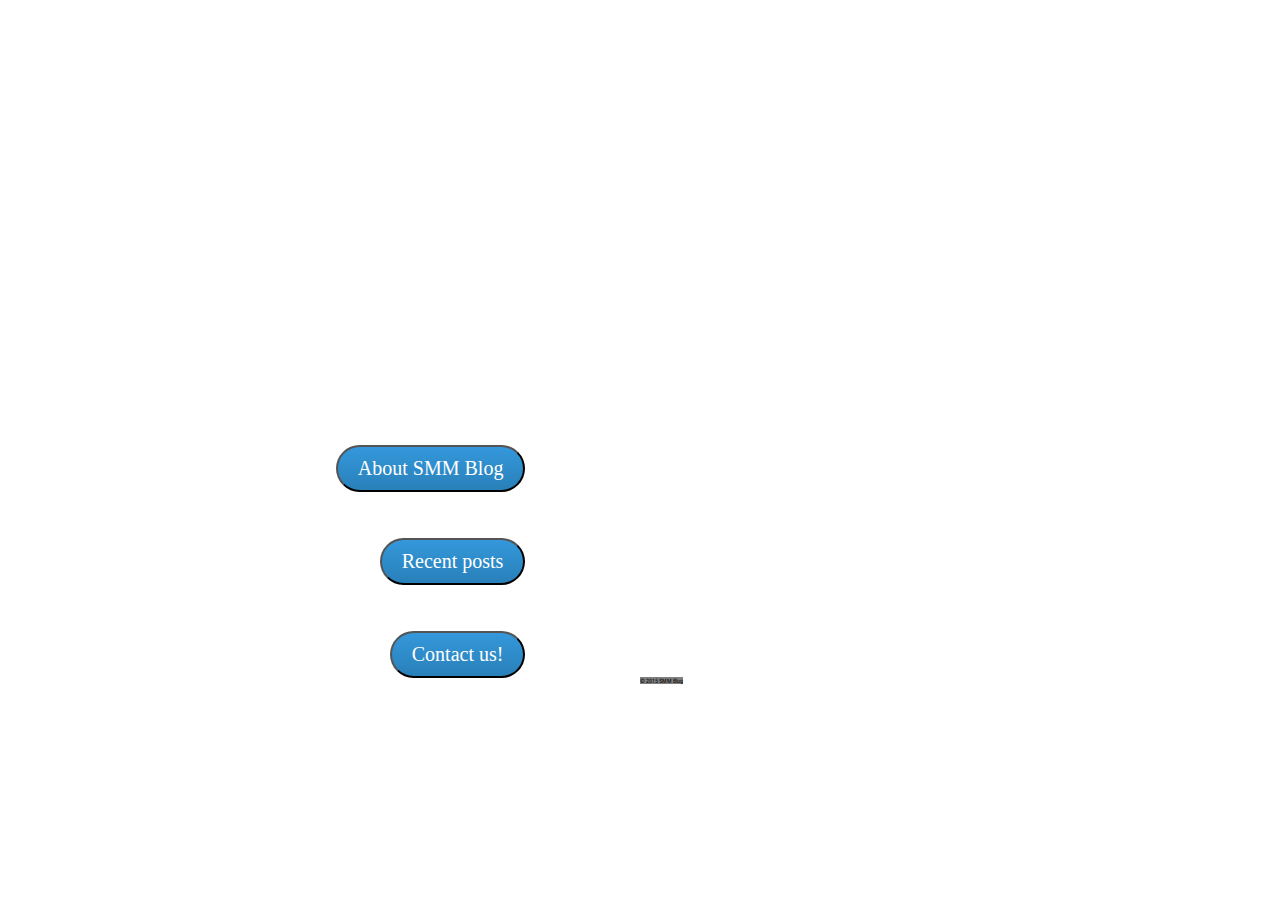
<file: Mobile/index.html>
<!DOCTYPE html>
<html>
  <head>
  <meta charset="utf-8">
    <title> SMM Blog </title>
       <link rel="stylesheet" type="text/css" href="css/reset.css">
     <link href='http://fonts.googleapis.com/css?family=Roboto+Condensed' rel='stylesheet' type='text/css'>
     <link rel="stylesheet" type="text/css" href="css/style.css">
     <meta name="viewport" content="width=device-width, initialscale=1">
  </head>
   <body>
    <header>
</header>
<div><button id="new"class="btn"> About SMM Blog </button> </div>
<div><button id="new1"class="btn" > Recent posts</button> </div>
<div><button id="new2"class="btn" > Contact us!</button> </div>
  <div><footer id="new3" class= "clearfix"> © 2015 SMM Blog</footer></div>
</body>
</file>
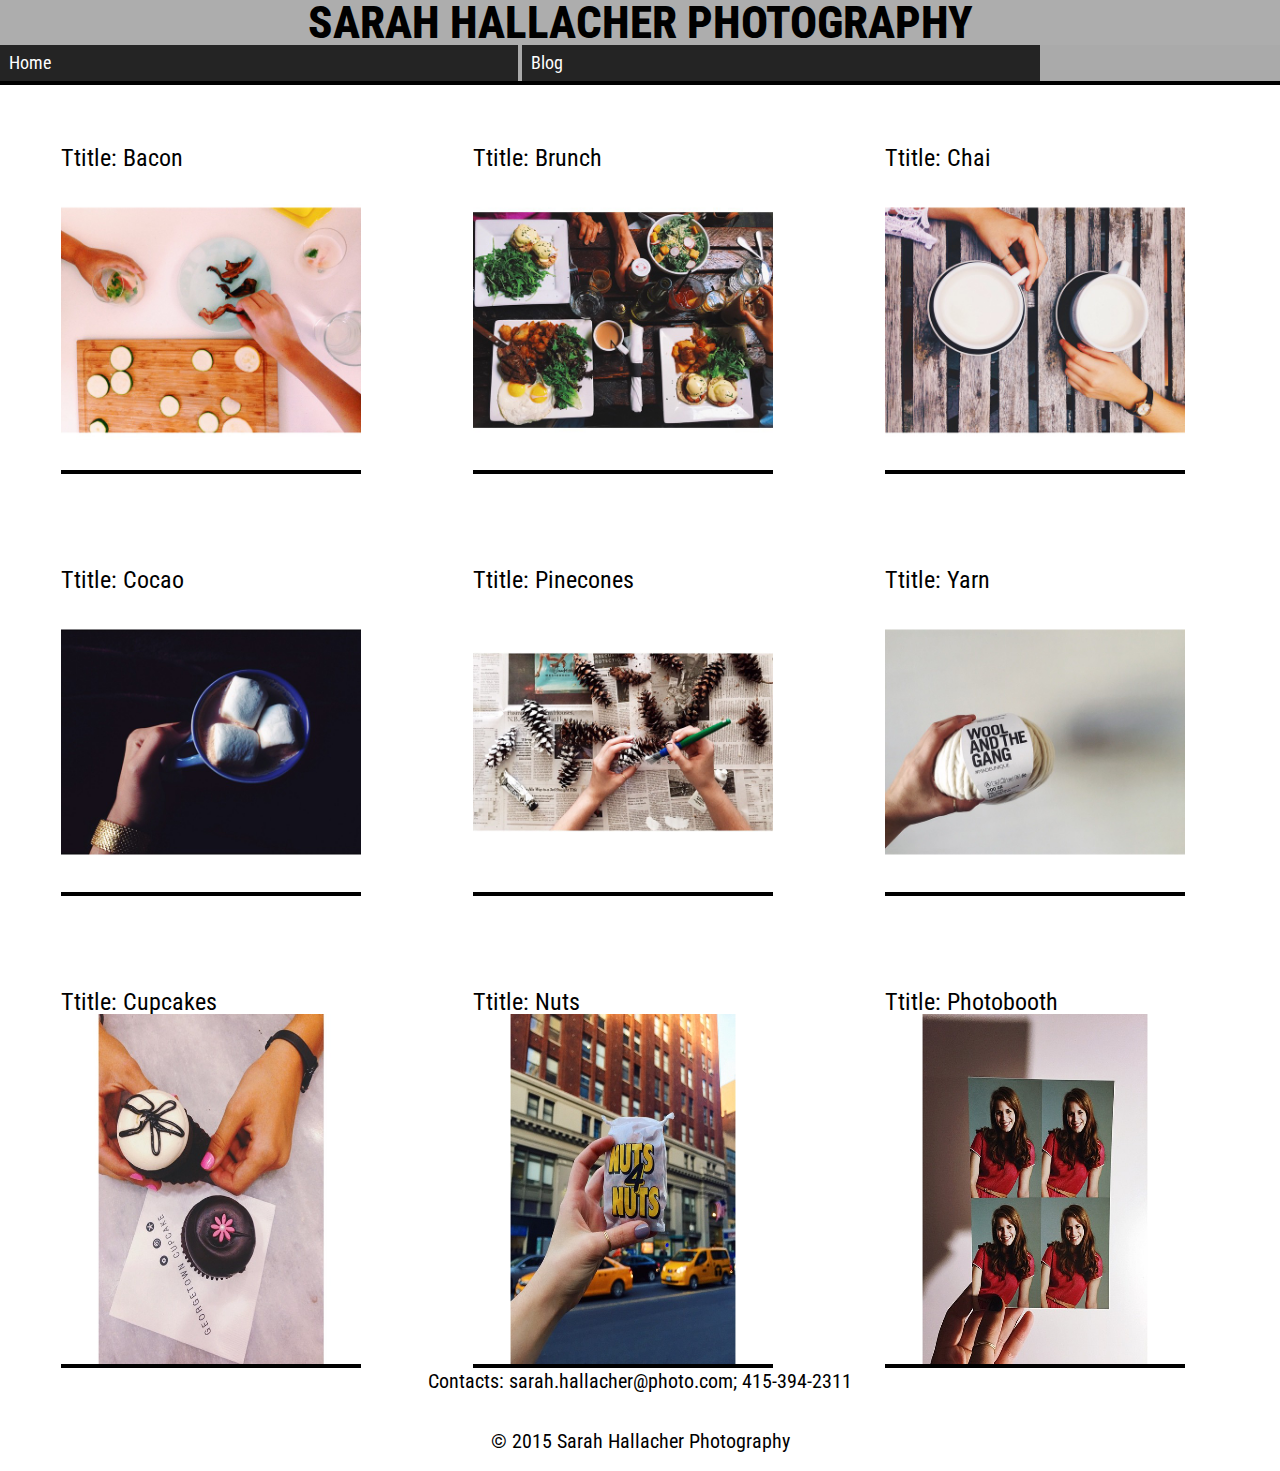
<file: photowebsite/index.html>
<!DOCTYPE html>
<html>
  <head>
  <meta charset="utf-8">
    <title> Sarah Hallacher Photography </title>
     <link rel="stylesheet" type="text/css" href="css/reset.css">
     <link href='http://fonts.googleapis.com/css?family=Roboto+Condensed' rel='stylesheet' type='text/css'>
     <link rel="stylesheet" type="text/css" href="css/style.css">
  </head>
   <body>
    <header>
      <h1> Sarah Hallacher Photography </h1>
</header>
<nav class= "clearfix">
 <a href="index.html"> Home </a>
  <a href="blog.html">Blog</a> 
  </nav>
    <figure><figcaption> Ttitle: Bacon </figcaption> 
 <img src= "images/bacon.jpg" title="bacon" width="300" height="300">
  </figure>
<figure><figcaption>Ttitle: Brunch </figcaption>
 <img src= "images/brunch.jpg" title="brunch" width="300" height="300"> </figure>
 
  <figure><figcaption> Ttitle: Chai </figcaption>
  <img src= "images/chai.jpg" title="chai" width="300" height="300"> </figure>
<figure><figcaption> Ttitle: Cocao </figcaption>
  <img src= "images/cocoa.jpg" title="cocao" width="300" height="300"></figure>
<figure><figcaption> Ttitle: Pinecones </figcaption>
  <img src= "images/pinecones.jpg" title="pinecones" width="300" height="300"></figure>
  <figure><figcaption> Ttitle: Yarn </figcaption>
  <img src= "images/yarn.jpg" title="yarn" width="300" height="300"></figure>
 <figure><figcaption> Ttitle: Cupcakes</figcaption>
  <img src= "images/cupcakes.jpg" title="cupcakes" width="300" height="350"></figure>
<figure><figcaption> Ttitle: Nuts </figcaption>
  <img src= "images/nuts.jpg" title="nuts" width="300" height="350"></figure>
  <figure><figcaption> Ttitle: Photobooth</figcaption>
  <img src= "images/photobooth.jpg" title="photobooth" width="300" height="350"></figure>
  </header>
  <footer> Contacts: sarah.hallacher@photo.com; 415-394-2311 </footer>
   <footer class= "clearfix"> © 2015 Sarah Hallacher Photography </footer>
  </body>
 </html>
</file>
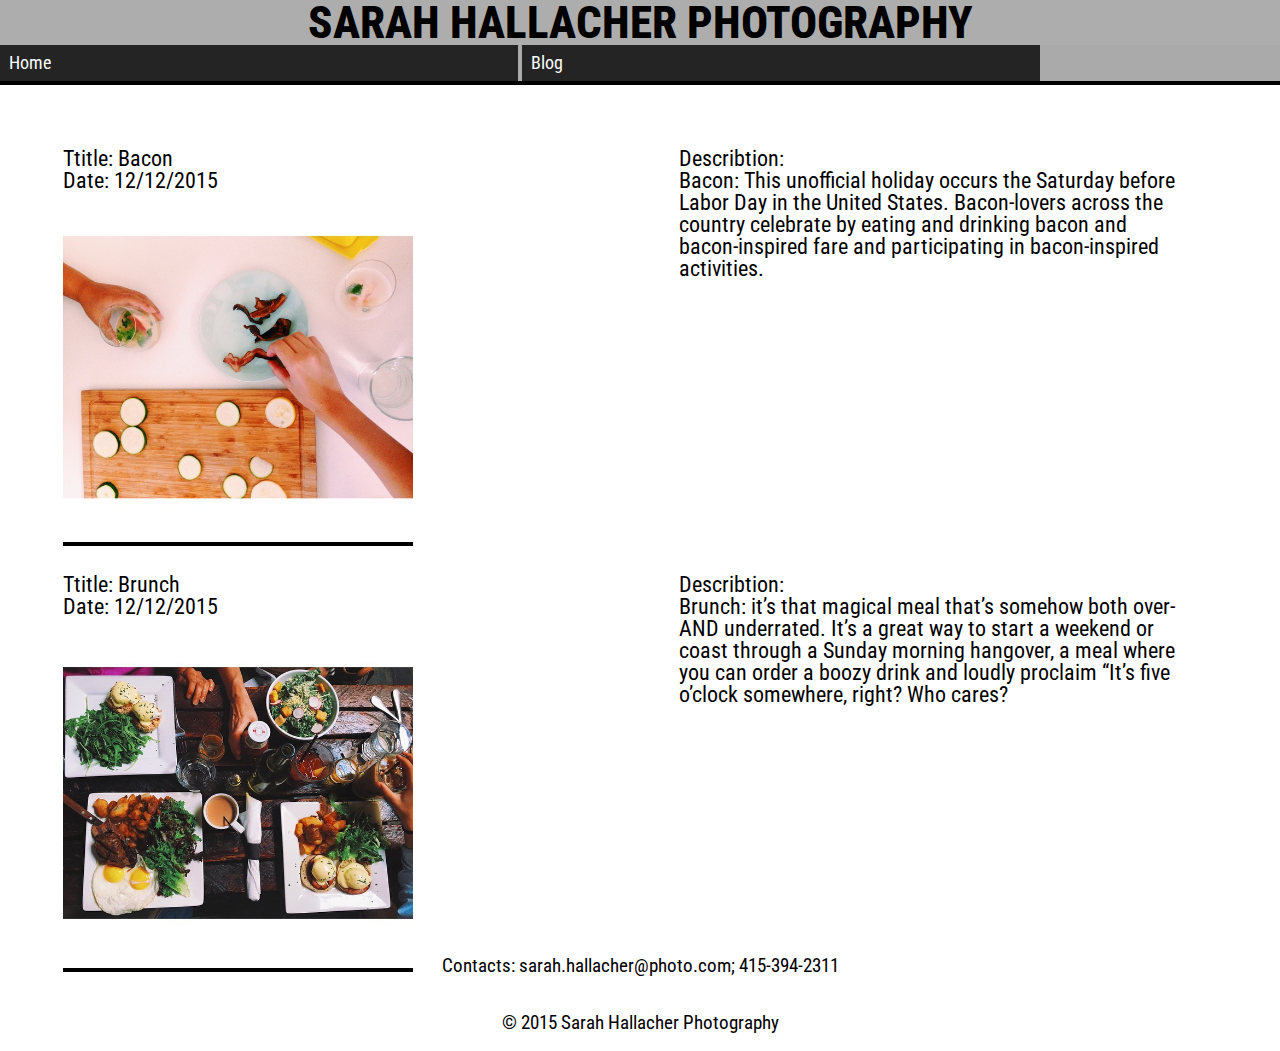
<file: photowebsite/blog.html>
<!DOCTYPE html>
<html>
  <head>
  <meta charset="utf-8">
    <title> Sarah Hallacher Photography </title>
     <link rel="stylesheet" type="text/css" href="css/reset.css">
     <link href='http://fonts.googleapis.com/css?family=Roboto+Condensed' rel='stylesheet' type='text/css'>
     <link rel="stylesheet" type="text/css" href="css/style1.css">
  </head>
   <body>
    <header>
      <h1> Sarah Hallacher Photography </h1>
</header>
 <nav class= "clearfix">
 <a href="index.html"> Home </a>
  <a href="blog.html">Blog</a> 
  </nav>
<figure><figcaption><h3>Ttitle: Bacon</h3> 
<h3>Date: 12/12/2015 <h3/></figcaption>
 <img src= "images/bacon.jpg" title="brunch" width="350" height="350"></figure>
 <figure><figcaption><h3>Describtion:</h3></figcaption>
 <p> Bacon: This unofficial holiday occurs the Saturday before Labor Day in the United States. Bacon-lovers across the country celebrate by eating and drinking bacon and bacon-inspired fare and participating in bacon-inspired activities.</p></figure>
 <figure><figcaption><h3>Ttitle: Brunch</h3> 
<h3>Date: 12/12/2015 <h3/></figcaption>
<img src= "images/brunch.jpg" title="brunch" width="350" height="350" id="0"></figure>
 <figure><figcaption><h3>Describtion:</h3></figcaption>
 <p> Brunch: it’s that magical meal that’s somehow both over- AND underrated. It’s a great way to start a weekend or coast through a Sunday morning hangover, a meal where you can order a boozy drink and loudly proclaim “It’s five o’clock somewhere, right? Who cares?</p></figure>
 </header>
  <footer> Contacts: sarah.hallacher@photo.com; 415-394-2311 </footer>
   <footer class= "clearfix"> © 2015 Sarah Hallacher Photography </footer>
  </body>
 </html>
</file>
<file: Mobile/css/style.css>
body {
font-size: 20%;
background-image: url("http://cdn2.hubspot.net/hub/65360/file-1100153001-jpg/blog_transfers/Social-media-frenzy.jpg");
background-repeat: no-repeat;
background-size: 100%;
margin: 5%;
border: solid transparent;
font-family: 'Roboto Condensed', sans-serif;
  }
button {
    padding: 2%;
    background: #4479BA;
    color: #FFF;
    float: right;
    display: block;
}
#new {margin-right:60%;
  margin-top: 33%

}
#new1 { margin-right: 60%;
 margin-top: 4%
}
#new2 { margin-right: 60%;
margin-top: 4%
}
#new3 {margin-left: 50%;
}
 .btn {
  background: #3498db;
  background-image: -webkit-linear-gradient(top, #3498db, #2980b9);
  background-image: -moz-linear-gradient(top, #3498db, #2980b9);
  background-image: -ms-linear-gradient(top, #3498db, #2980b9);
  background-image: -o-linear-gradient(top, #3498db, #2980b9);
  background-image: linear-gradient(to bottom, #3498db, #2980b9);
  -webkit-border-radius: 28;
  -moz-border-radius: 28;
  border-radius: 28px;
  font-family: Georgia;
  color: #ffffff;
  font-size: 20px;
  padding: 10px 20px 10px 20px;
  text-decoration: none;
}
.btn:hover {
  background: #3cb0fd;
  background-image: -webkit-linear-gradient(top, #3cb0fd, #3498db);
  background-image: -moz-linear-gradient(top, #3cb0fd, #3498db);
  background-image: -ms-linear-gradient(top, #3cb0fd, #3498db);
  background-image: -o-linear-gradient(top, #3cb0fd, #3498db);
  background-image: linear-gradient(to bottom, #3cb0fd, #3498db);
  text-decoration: none;
}

div {
  clear: both;
}

nav {
  font-size: 40%;
  text-align: center; 
  float: right;
}

footer {
  display: inline;
  background: gray;
  font-family: 'Roboto Condensed', sans-serif;}
@media only screen and (min-width: 320px) and (max-width: 768px){}
</file>
<file: photowebsite/css/style.css>
body {
  font-size: 20px;
  font-family: 'Roboto Condensed', sans-serif;
}

header { text-align: center;
  background-color:#ADADAD;
  }

h1, h5 {
  text-transform: uppercase;
  font-size: 45px;
  font-weight: 800;
  text-align: center;
  display: inline;
  width: 500px;
  height: 150px;
  font-family: 'Roboto Condensed', sans-serif;
} 

h3 {
  font-size: 15px;
}
figure {
  font-size: 1.2em;
  display: inline-block;
  height: 300px;
  padding: 30.5px;
  margin: 30.5px;
  float: left;
  width: 290px;
}
img {
    border-bottom: 4px solid black;
}

ul {
  list-style: none;
  margin: 0;
  padding: 0;
}

nav {
  font-size: 18px;
  background-color: #aaaaaa;
  width: 300;
  font-family: 'Roboto Condensed', sans-serif;
   border-bottom: 4px solid black;
}
nav a { width: 500px;
  background-color: #242424;
  color: white;
  text-decoration: none;
  display: inline-block;
  padding: 9px;
}
a {
 }

a:hover
{ background-color: #aaaaaa;
}
footer {
  text-align: center;
 padding: 1em 0;
  clear: both;
}
.clearfix:after {
  visibility: hidden;
  display: block;
  font-size:0;
  content: "";
  clear: both;
  height: 0;
}
</file>
<file: photowebsite/css/style1.css>
body {
  font-size: 20px;
  font-family: 'Roboto Condensed', sans-serif;
}

header { text-align: center;
  background-color:#ADADAD;
  }

h1 {
  text-transform: uppercase;
  font-size: 45px;
  font-weight: 800;
  text-align: center;
  display: inline;
  width: 500px;
  height: 150px;
  font-family: 'Roboto Condensed', sans-serif;
} 

h3, p {
  font-size: 22px;
  font-family: 'Roboto Condensed', sans-serif;
  width: 500px;
}
figure {
  font-size: 1.2em;
  display: inline-block;
  height: 300px;
  padding: 31.5px;
  margin: 31.5px;
  float: left;
  width: 490px;
}
img {
    border-bottom: 4px solid black;
}

ul {
  list-style: none;
  margin: 0;
  padding: 0;
}

nav {
  font-size: 18px;
  background-color: #aaaaaa;
  width: 300;
  font-family: 'Roboto Condensed', sans-serif;
   border-bottom: 4px solid black;
}
nav a { width: 500px;
  background-color: #242424;
  color: white;
  text-decoration: none;
  display: inline-block;
  padding: 9px;
}
a {
 }

a:hover
{ background-color: #aaaaaa;
}
footer {
 text-align: center;
 padding: 1em 0;
clear: both;
font-family: 'Roboto Condensed', sans-serif;
 font-size: 19px;
}
.clearfix:after {
  visibility: hidden;
  display: block;
  font-size:0;
  content: "";
  clear: both;
  height: 0;
}
</file>
